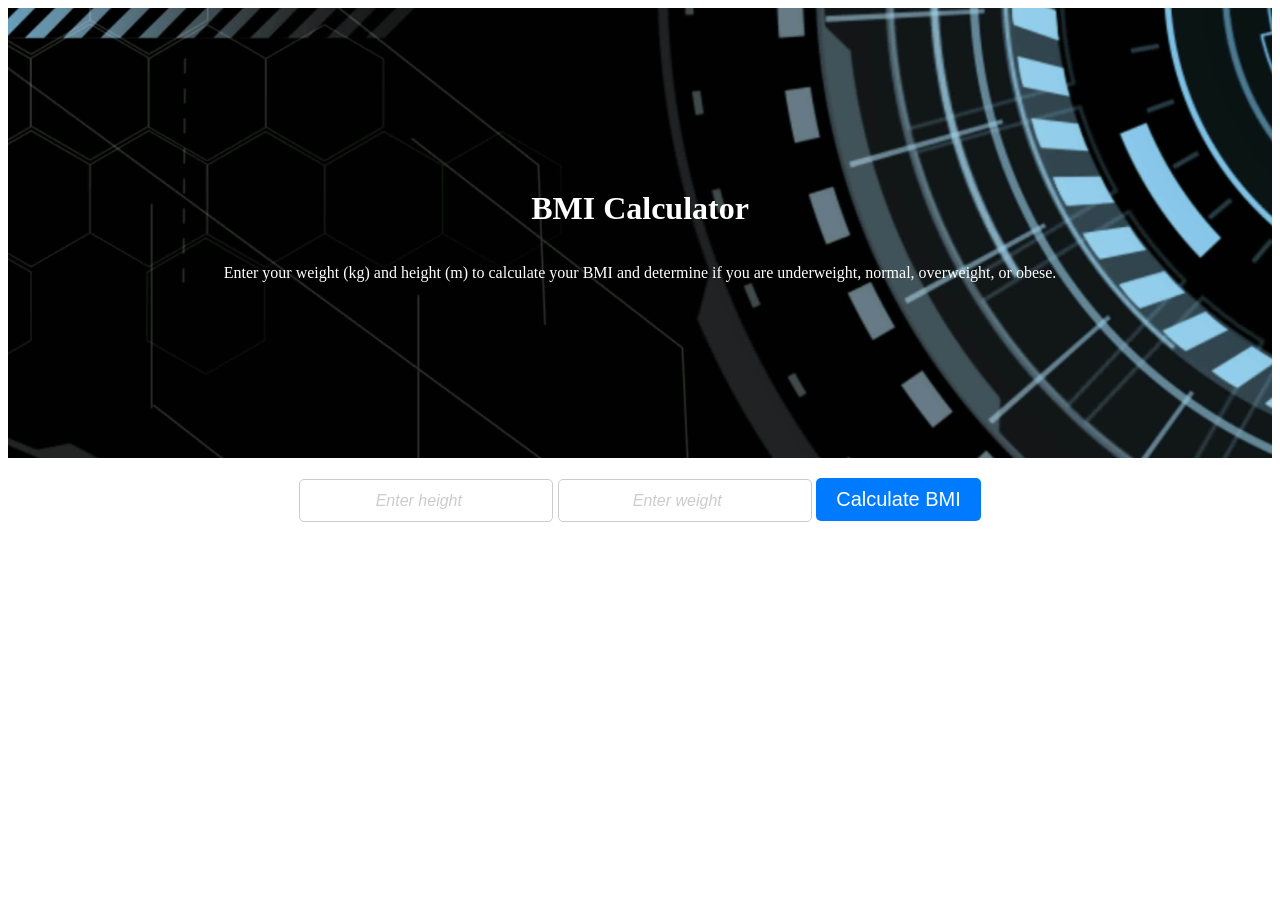
<file: index.html>
<!DOCTYPE html>
<html lang="en">
<head>
    <meta charset="UTF-8">
    <meta name="viewport" content="width=device-width, initial-scale=1.0">
    <title>Document</title>
    <link rel="stylesheet" href="./style.css">
</head>
<body>
    <div class="container">
<h1>BMI Calculator</h1>
<p>Enter your weight (kg) and height (m) to calculate your BMI and determine if you are underweight, normal, overweight, or obese.</p>

</div>   
<div id="main"></div>

<div class="placeholder">

    <input id="height" type="number" placeholder="Enter height">
    <input id="weight" type="number" placeholder="Enter weight">
    <button id="calculate" onclick="display()">Calculate BMI</button>
    </button>
    <div id="result"></div>
</div>


<script src="./server.js"></script>   
</body>
</html>
</file>
<file: style.css>
.container {
    display: flex;
    flex-direction: column;
    align-items: center;
    justify-content: center;
    height: 50vh;
    width: 100%;
    background-color:rgb(217, 209, 209);
    background-image: url('goo.jpg');
    background-size: cover;
    background-attachment: fixed;
    background-repeat: no-repeat;
    background-position: center;
    color: white;

  }
  
  input {
    font-size: 18px;
    padding: 10px;
    margin: 10px 0;
    border: 1px solid #ccc;
    border-radius: 5px;
    text-align: center;
  }
  
  #calculate {
    font-size: 20px;
    margin-top: 20px;
    padding: 10px 20px;
    background-color: #007bff;
    color: white;
    border: none;
    border-radius: 5px;
    cursor: pointer;
    transition: background-color 0.3s ease;
  }
  
  #calculate:hover {
    background-color: #0056b3;
  }
  
  ::placeholder {
    color: #ccc;
    font-style: italic;
    font-family: 'Arial', sans-serif;
    font-size: 16px;
    text-align: center;
    justify-content: center;
    align-items: center;
  }

  .placeholder {
    color: #ccc;
    font-style: italic;
    font-family: 'Arial', sans-serif;
    font-size: 16px;
    text-align: center;
    justify-content: center;
    align-items: center;
  }
</file>
